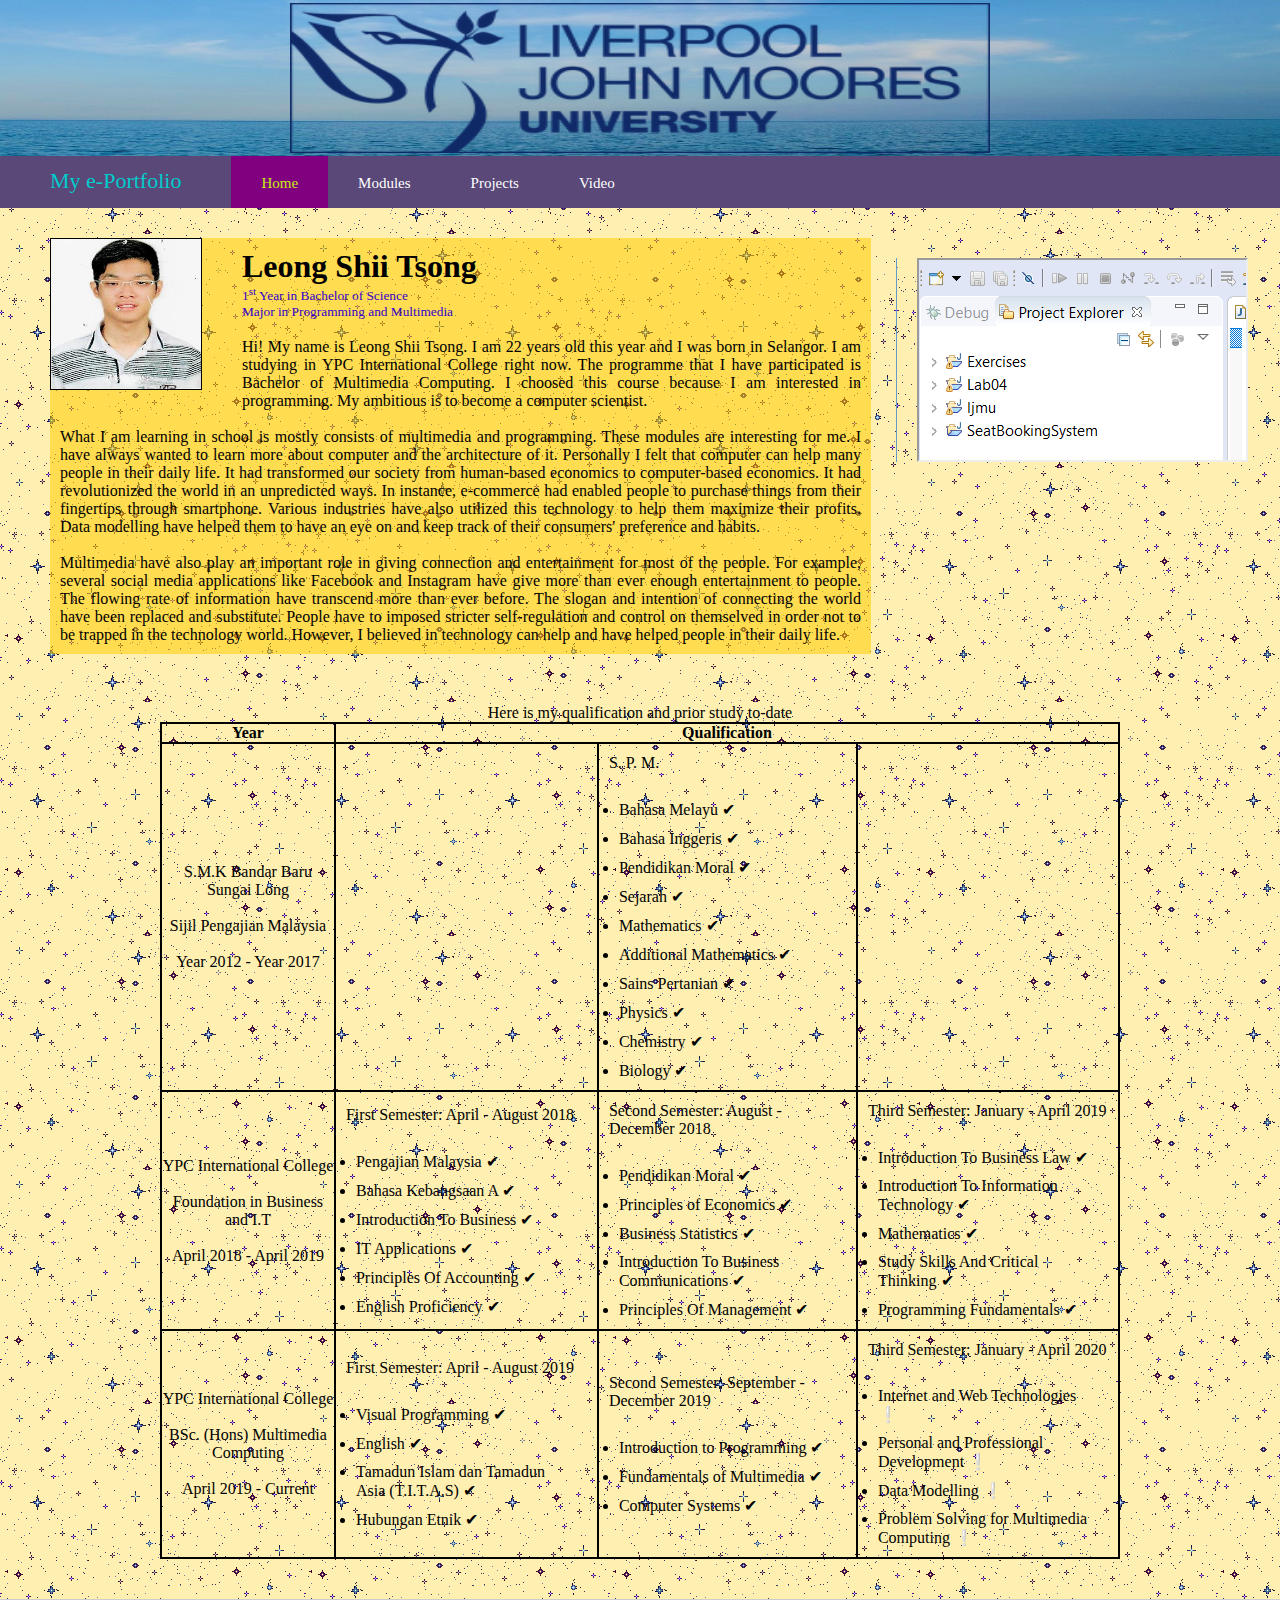
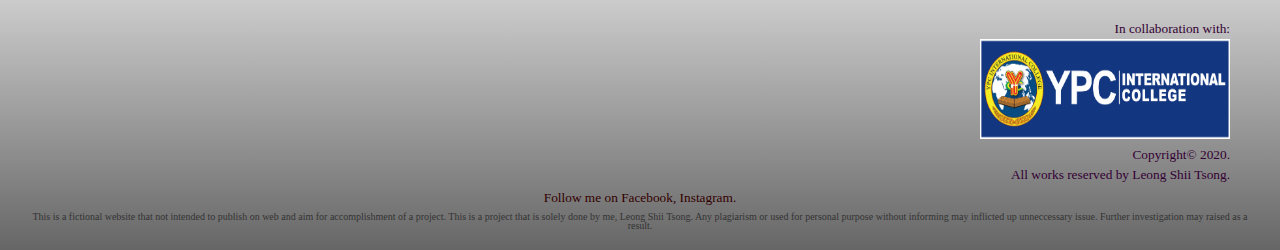
<file: index.html>
<!DOCTYPE html>
<html>
    <head>
    	<meta charset="utf-8">
        <meta name="viewport" content="width=device-width, initial-scale=1.0">
        <title>About Me</title>
        <link href="eportfolio.css" rel="stylesheet" type="text/css" media="screen,projection">
        
        <style>
		#top-content{
			min-width: 700px;
			height: 100%;
			position:relative;
			display: flex;
		}
		
		#left{
			float: left;
			min-width: 70%;
		}
		
		#top-content #left img{
			width: 150px;
			height: 150px;
			border: 1px black solid;
			float: left;
			margin-left: 50px;
			margin-right:40px;
			margin-bottom: 20px;<!---->
		}
		
		article{
			padding: 10px;
			margin-left: 50px;
			margin-right: 25px;
			margin-bottom: 50px;
			text-align: justify;
			background-color: rgba(255,204,0,0.55);
		}
		
		#right{
			float: right;
			min-width: 30%;
			height: 90%;
		}
		
		aside{
			margin-right: 20px;
			border-left: 1px #69C solid;
			position: relative;
			margin-left: auto;
		}
		
		iframe{
			width: 90%;
			height: 200px;
			overflow: auto;
			display: block;
			margin: 20px;
		}
		
		table, th, td{
			border: 2px black solid;
			border-collapse: collapse;
		}
		
		table{
			clear: both;
			margin-bottom: 40px;
			margin-left: auto;
			margin-right: auto;
			width: 75%;
			min-width: 600px;
		}
		
		th, td{
			text-align: center;
		}
		
		.desc, .desc ul li{
			text-align: left;
			margin: 10px;
			vertical-align: top;
		}
		
		table ul li{
			text-align: left;
		}
		
		</style>
        
		<script>
		var myArray = ['img/English 2 - Word 3_18_2020 4_38_07 PM (2).png']
		var count = 0;
		setInterval(function() {
		  //use this below line if you want random images
		  //var rand = myArray[Math.floor(Math.random() * myArray.length)];
		
		  if (count >= myArray.length) count = 0; // if it is last image then show the first image.
		  // use this below line if you want images in order.
		  var rand = myArray[count];
		  document.getElementById('img_cont').src = rand;
		  document.getElementById('img_cont').alt = rand; // use 'alt' to display the image name if image is not found
		  count++;
		}, 2000); // 1000 = 1 second
		</script>
        
    </head>

<body style="rgba(,,,0.55);">
		<header>
        	<img src="img/header.png">
        </header>
        
		<nav><!--head need adjust position!-->
            <div  id="logo"><a href="index.html">My e-Portfolio</a></div>
            <ul>
                <li><a class="active" href="firstPage.html">Home</a></li>
                <li><a href="secondPage.html">Modules</a></li>
                <li><a href="thirdPage.html">Projects</a></li>
                <li><a href="fourthPage.html">Video</a></li>
            </ul>
        </nav>
        
        <div id="top-content">
        
        	<div id="left">
                    
                <img src="img/me_img.jpg">
                        
                <article>
                
                <h1>Leong Shii Tsong</h1>
                <p style="font-size:10pt; color:rgba(51,0,204,1); font:bold;">1<sup>st</sup> Year in Bachelor of Science</p>
                <p style="font-size:10pt; color:rgba(51,0,204,1); font:bold;">Major in Programming and Multimedia</p>
                
                <p><br>Hi! My name is Leong Shii Tsong.  I am 22 years old this year and I was born in Selangor. I am studying in YPC International College right now. The programme that I have participated is Bachelor of Multimedia Computing. I choosed this course because I am interested in programming. My ambitious is to become a computer scientist. </p>
            
                <p><br>What I am learning in school is mostly consists of multimedia and programming. These modules are interesting for me. I have always wanted to learn more about computer and the architecture of it. Personally I felt that computer can help many people in their daily life. It had transformed our society from human-based economics to computer-based economics. It had revolutionized the world in an unpredicted ways. In instance, e-commerce had enabled people to purchase things from their fingertips through smartphone. Various industries have also utilized this technology to help them maximize their profits. Data modelling have helped them to have an eye on and keep track of their consumers' preference and habits.</p> 
                
                <p><br>Multimedia have also play an important role in giving connection and entertainment for most of the people. For example, several social media applications like Facebook and Instagram have give more than ever enough entertainment to people. The flowing rate of information have transcend more than ever before. The slogan  and intention of connecting the world have been replaced and substitute. People have to imposed stricter self-regulation and control on themselved in order not to be trapped in the technology world. However, I believed in technology can help and have helped people in their daily life. </p>
                
                </article>
            </div>
            
            <div id="right">
                <aside>
                    <iframe id="img_cont" src="img/eclipse-workspace - SeatBookingSystem_src_assignment2_Main.java - Eclipse IDE 3_18_2020 2_51_24 PM.png">
                    <p>Sorry, iframe is not supported</p>
                    </iframe>
                </aside>
            </div>
            
        </div>  
        
        <table>
        <caption>Here is my qualification and prior study to-date</caption>
        	<thead>
            	<tr>
                	<th>Year</th>
                    <th colspan="3">Qualification</th>
                </tr>
            </thead>
            
            <tbody>
            	<tr>
                <td>S.M.K Bandar Baru Sungai Long<br><br>Sijil Pengajian Malaysia<br><br>Year 2012 - Year 2017</td>
                <td></td>
                <td>
                    <div class="desc" border-style: none;>
                    S. P. M.
                        <ul>
                            <br><li>Bahasa Melayu &#10004;</li>
                            <li>Bahasa Inggeris &#10004;</li>
                            <li>Pendidikan Moral &#10004;</li>
                            <li>Sejarah &#10004;</li>
                            <li>Mathematics &#10004;</li>
                            <li>Additional Mathematics &#10004;</li>
                            <li>Sains Pertanian &#10004;</li>
                            <li>Physics &#10004;</li>
                            <li>Chemistry &#10004;</li>
                            <li>Biology &#10004;</li>
                    </div>
                </td>
                <td></td>
                </tr>
                
                <tr>
                <td>YPC International College<br><br>Foundation in Business and I.T<br><br>April 2018 - April 2019</td>
                <td>
                    <div class="desc">
                    First Semester: April - August 2018
                        <ul>
                            <br><li>Pengajian Malaysia &#10004;</li>
                            <li>Bahasa Kebangsaan A &#10004;</li>
                            <li>Introduction To Business &#10004;</li>
                            <li>IT Applications &#10004;</li>
                            <li>Principles Of Accounting &#10004;</li>
                            <li>English Proficiency &#10004;</li>
                         </ul>
                    </div>
                </td>

                <td>
                    <div class="desc">
                    Second Semester: August - December 2018
                        <ul>
                            <br><li>Pendidikan Moral &#10004;</li>
                            <li>Principles of Economics &#10004;</li>
                            <li>Business Statistics &#10004;</li>
                            <li>Introduction To Business Communications &#10004;</li>
                            <li>Principles Of Management &#10004;</li>
                        </ul>
                    </div>    

                <td>
                    <div class="desc">
                    Third Semester: January - April 2019
                        <ul>
                            <br><li>Introduction To Business Law &#10004;</li>
                            <li>Introduction To Information Technology &#10004;</li>
                            <li>Mathematics &#10004;</li>
                            <li>Study Skills And Critical Thinking &#10004;</li>
                            <li>Programming Fundamentals &#10004;</li>
                        </ul>
                    </div>
                </td>
                </tr>
                    
                <tr>
                <td rowspan="3">YPC International College<br><br>BSc. (Hons) Multimedia Computing<br><br>April 2019 - Current</td>
                <td>
                    <div class="desc">
                    First Semester: April - August 2019
                        <ul>
                            <br><li>Visual Programming &#10004;</li>
                            <li>English &#10004;</li>
                            <li>Tamadun Islam dan Tamadun Asia (T.I.T.A.S) &#10004;</li>
                            <li>Hubungan Etnik &#10004;</li>
                        </ul>
                    </div>
                </td>

                <td>
                	<div class="desc">
                    Second Semester: September - December 2019
                    	<ul>
                              <br><li>Introduction to Programming &#10004;</li>
                              <li>Fundamentals of Multimedia &#10004;</li>
                              <li>Computer Systems &#10004;</li>
                        </ul>
                    </div>
                </td>

                <td>
                	<div class="desc">
                    Third Semester: January - April 2020
                    	<ul>
                        	<br><li>Internet and Web Technologies &#10069;</li>
                            <li>Personal and Professional Development &#10069;</li>
                            <li>Data Modelling &#10069;</li>
                            <li>Problem Solving for Multimedia Computing &#10069;</li>
                        </ul>
                    </div>
                </td>
                </tr>
                
            </tbody>
		</table>
              
        <footer>
        
        <div id="footer-right">
            <p>In collaboration with: </p>
            <img src="img/logo-e1579363057245.png" alt="img/ypc-logo.jpg">
            <p>Copyright© 2020.</p>
            <p>All works reserved by Leong Shii Tsong.</p>
        </div>
        
            <p id="follow">Follow me on Facebook, Instagram.</p>
	        <p id="bottom">This is a fictional website that not intended to publish on web and aim for accomplishment of a project. This is a project that is solely done by me, Leong Shii Tsong. Any plagiarism or used for personal purpose without informing may inflicted up unneccessary issue. Further investigation may raised as a result.</p>
	        
        </footer>
</body>
</html>
</file>
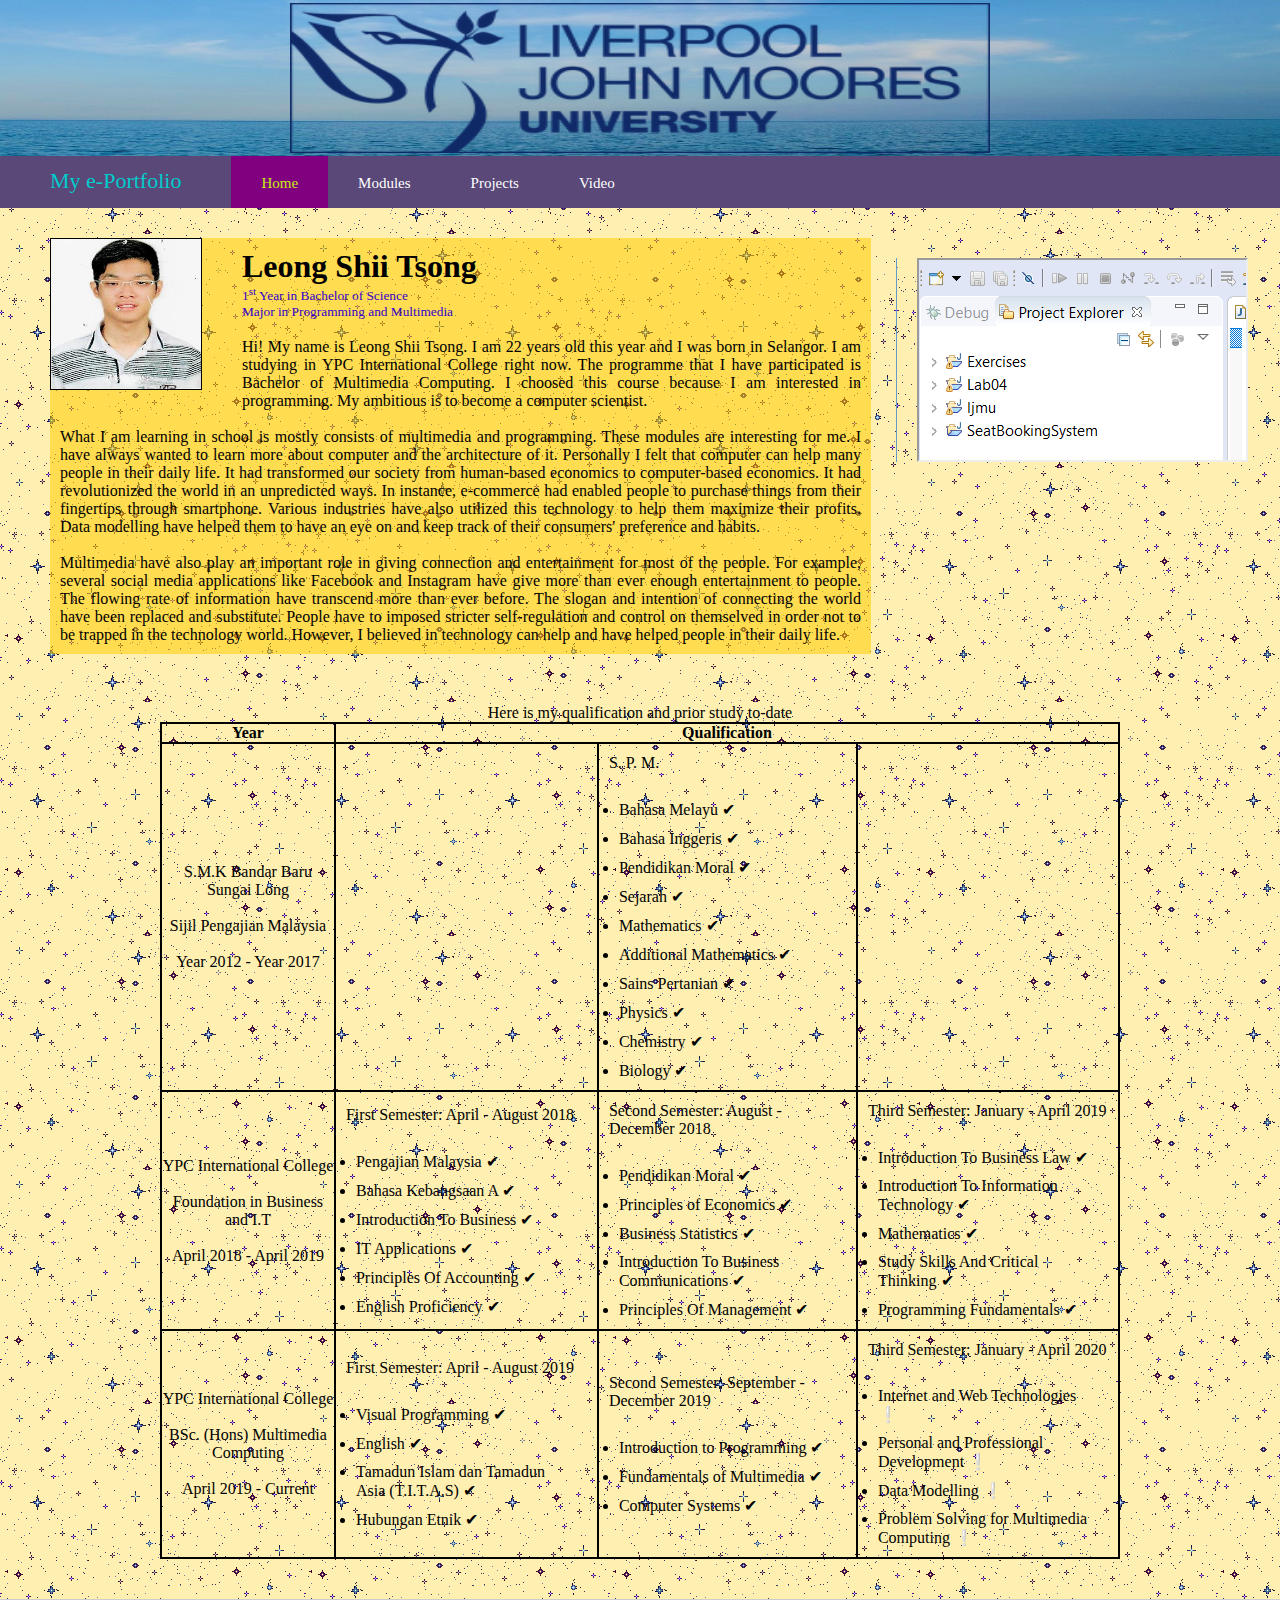
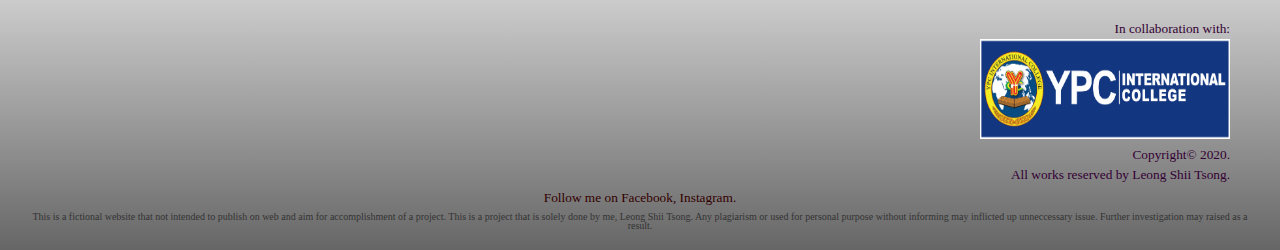
<file: firstPage.html>
<!DOCTYPE html>
<html>
    <head>
    	<meta charset="utf-8">
        <meta name="viewport" content="width=device-width, initial-scale=1.0">
        <title>About Me</title>
        <link href="eportfolio.css" rel="stylesheet" type="text/css" media="screen,projection">
        
        <style>
		#top-content{
			min-width: 700px;
			height: 100%;
			position:relative;
			display: flex;
		}
		
		#left{
			float: left;
			min-width: 70%;
		}
		
		#top-content #left img{
			width: 150px;
			height: 150px;
			border: 1px black solid;
			float: left;
			margin-left: 50px;
			margin-right:40px;
			margin-bottom: 20px;<!---->
		}
		
		article{
			padding: 10px;
			margin-left: 50px;
			margin-right: 25px;
			margin-bottom: 50px;
			text-align: justify;
			background-color: rgba(255,204,0,0.55);
		}
		
		#right{
			float: right;
			min-width: 30%;
			height: 90%;
		}
		
		aside{
			margin-right: 20px;
			border-left: 1px #69C solid;
			position: relative;
			margin-left: auto;
		}
		
		iframe{
			width: 90%;
			height: 200px;
			overflow: auto;
			display: block;
			margin: 20px;
		}
		
		table, th, td{
			border: 2px black solid;
			border-collapse: collapse;
		}
		
		table{
			clear: both;
			margin-bottom: 40px;
			margin-left: auto;
			margin-right: auto;
			width: 75%;
			min-width: 600px;
		}
		
		th, td{
			text-align: center;
		}
		
		.desc, .desc ul li{
			text-align: left;
			margin: 10px;
			vertical-align: top;
		}
		
		table ul li{
			text-align: left;
		}
		
		</style>
        
		<script>
		var myArray = ['img/English 2 - Word 3_18_2020 4_38_07 PM (2).png']
		var count = 0;
		setInterval(function() {
		  //use this below line if you want random images
		  //var rand = myArray[Math.floor(Math.random() * myArray.length)];
		
		  if (count >= myArray.length) count = 0; // if it is last image then show the first image.
		  // use this below line if you want images in order.
		  var rand = myArray[count];
		  document.getElementById('img_cont').src = rand;
		  document.getElementById('img_cont').alt = rand; // use 'alt' to display the image name if image is not found
		  count++;
		}, 2000); // 1000 = 1 second
		</script>
        
    </head>

<body style="rgba(,,,0.55);">
		<header>
        	<img src="img/header.png">
        </header>
        
		<nav><!--head need adjust position!-->
            <div  id="logo"><a href="firstPage.html">My e-Portfolio</a></div>
            <ul>
                <li><a class="active" href="firstPage.html">Home</a></li>
                <li><a href="secondPage.html">Modules</a></li>
                <li><a href="thirdPage.html">Projects</a></li>
                <li><a href="fourthPage.html">Video</a></li>
            </ul>
        </nav>
        
        <div id="top-content">
        
        	<div id="left">
                    
                <img src="img/me_img.jpg">
                        
                <article>
                
                <h1>Leong Shii Tsong</h1>
                <p style="font-size:10pt; color:rgba(51,0,204,1); font:bold;">1<sup>st</sup> Year in Bachelor of Science</p>
                <p style="font-size:10pt; color:rgba(51,0,204,1); font:bold;">Major in Programming and Multimedia</p>
                
                <p><br>Hi! My name is Leong Shii Tsong.  I am 22 years old this year and I was born in Selangor. I am studying in YPC International College right now. The programme that I have participated is Bachelor of Multimedia Computing. I choosed this course because I am interested in programming. My ambitious is to become a computer scientist. </p>
            
                <p><br>What I am learning in school is mostly consists of multimedia and programming. These modules are interesting for me. I have always wanted to learn more about computer and the architecture of it. Personally I felt that computer can help many people in their daily life. It had transformed our society from human-based economics to computer-based economics. It had revolutionized the world in an unpredicted ways. In instance, e-commerce had enabled people to purchase things from their fingertips through smartphone. Various industries have also utilized this technology to help them maximize their profits. Data modelling have helped them to have an eye on and keep track of their consumers' preference and habits.</p> 
                
                <p><br>Multimedia have also play an important role in giving connection and entertainment for most of the people. For example, several social media applications like Facebook and Instagram have give more than ever enough entertainment to people. The flowing rate of information have transcend more than ever before. The slogan  and intention of connecting the world have been replaced and substitute. People have to imposed stricter self-regulation and control on themselved in order not to be trapped in the technology world. However, I believed in technology can help and have helped people in their daily life. </p>
                
                </article>
            </div>
            
            <div id="right">
                <aside>
                    <iframe id="img_cont" src="img/eclipse-workspace - SeatBookingSystem_src_assignment2_Main.java - Eclipse IDE 3_18_2020 2_51_24 PM.png">
                    <p>Sorry, iframe is not supported</p>
                    </iframe>
                </aside>
            </div>
            
        </div>  
        
        <table>
        <caption>Here is my qualification and prior study to-date</caption>
        	<thead>
            	<tr>
                	<th>Year</th>
                    <th colspan="3">Qualification</th>
                </tr>
            </thead>
            
            <tbody>
            	<tr>
                <td>S.M.K Bandar Baru Sungai Long<br><br>Sijil Pengajian Malaysia<br><br>Year 2012 - Year 2017</td>
                <td></td>
                <td>
                    <div class="desc" border-style: none;>
                    S. P. M.
                        <ul>
                            <br><li>Bahasa Melayu &#10004;</li>
                            <li>Bahasa Inggeris &#10004;</li>
                            <li>Pendidikan Moral &#10004;</li>
                            <li>Sejarah &#10004;</li>
                            <li>Mathematics &#10004;</li>
                            <li>Additional Mathematics &#10004;</li>
                            <li>Sains Pertanian &#10004;</li>
                            <li>Physics &#10004;</li>
                            <li>Chemistry &#10004;</li>
                            <li>Biology &#10004;</li>
                    </div>
                </td>
                <td></td>
                </tr>
                
                <tr>
                <td>YPC International College<br><br>Foundation in Business and I.T<br><br>April 2018 - April 2019</td>
                <td>
                    <div class="desc">
                    First Semester: April - August 2018
                        <ul>
                            <br><li>Pengajian Malaysia &#10004;</li>
                            <li>Bahasa Kebangsaan A &#10004;</li>
                            <li>Introduction To Business &#10004;</li>
                            <li>IT Applications &#10004;</li>
                            <li>Principles Of Accounting &#10004;</li>
                            <li>English Proficiency &#10004;</li>
                         </ul>
                    </div>
                </td>

                <td>
                    <div class="desc">
                    Second Semester: August - December 2018
                        <ul>
                            <br><li>Pendidikan Moral &#10004;</li>
                            <li>Principles of Economics &#10004;</li>
                            <li>Business Statistics &#10004;</li>
                            <li>Introduction To Business Communications &#10004;</li>
                            <li>Principles Of Management &#10004;</li>
                        </ul>
                    </div>    

                <td>
                    <div class="desc">
                    Third Semester: January - April 2019
                        <ul>
                            <br><li>Introduction To Business Law &#10004;</li>
                            <li>Introduction To Information Technology &#10004;</li>
                            <li>Mathematics &#10004;</li>
                            <li>Study Skills And Critical Thinking &#10004;</li>
                            <li>Programming Fundamentals &#10004;</li>
                        </ul>
                    </div>
                </td>
                </tr>
                    
                <tr>
                <td rowspan="3">YPC International College<br><br>BSc. (Hons) Multimedia Computing<br><br>April 2019 - Current</td>
                <td>
                    <div class="desc">
                    First Semester: April - August 2019
                        <ul>
                            <br><li>Visual Programming &#10004;</li>
                            <li>English &#10004;</li>
                            <li>Tamadun Islam dan Tamadun Asia (T.I.T.A.S) &#10004;</li>
                            <li>Hubungan Etnik &#10004;</li>
                        </ul>
                    </div>
                </td>

                <td>
                	<div class="desc">
                    Second Semester: September - December 2019
                    	<ul>
                              <br><li>Introduction to Programming &#10004;</li>
                              <li>Fundamentals of Multimedia &#10004;</li>
                              <li>Computer Systems &#10004;</li>
                        </ul>
                    </div>
                </td>

                <td>
                	<div class="desc">
                    Third Semester: January - April 2020
                    	<ul>
                        	<br><li>Internet and Web Technologies &#10069;</li>
                            <li>Personal and Professional Development &#10069;</li>
                            <li>Data Modelling &#10069;</li>
                            <li>Problem Solving for Multimedia Computing &#10069;</li>
                        </ul>
                    </div>
                </td>
                </tr>
                
            </tbody>
		</table>
              
        <footer>
        
        <div id="footer-right">
            <p>In collaboration with: </p>
            <img src="img/logo-e1579363057245.png" alt="img/ypc-logo.jpg">
            <p>Copyright© 2020.</p>
            <p>All works reserved by Leong Shii Tsong.</p>
        </div>
        
            <p id="follow">Follow me on Facebook, Instagram.</p>
	        <p id="bottom">This is a fictional website that not intended to publish on web and aim for accomplishment of a project. This is a project that is solely done by me, Leong Shii Tsong. Any plagiarism or used for personal purpose without informing may inflicted up unneccessary issue. Further investigation may raised as a result.</p>
	        
        </footer>
</body>
</html>
</file>
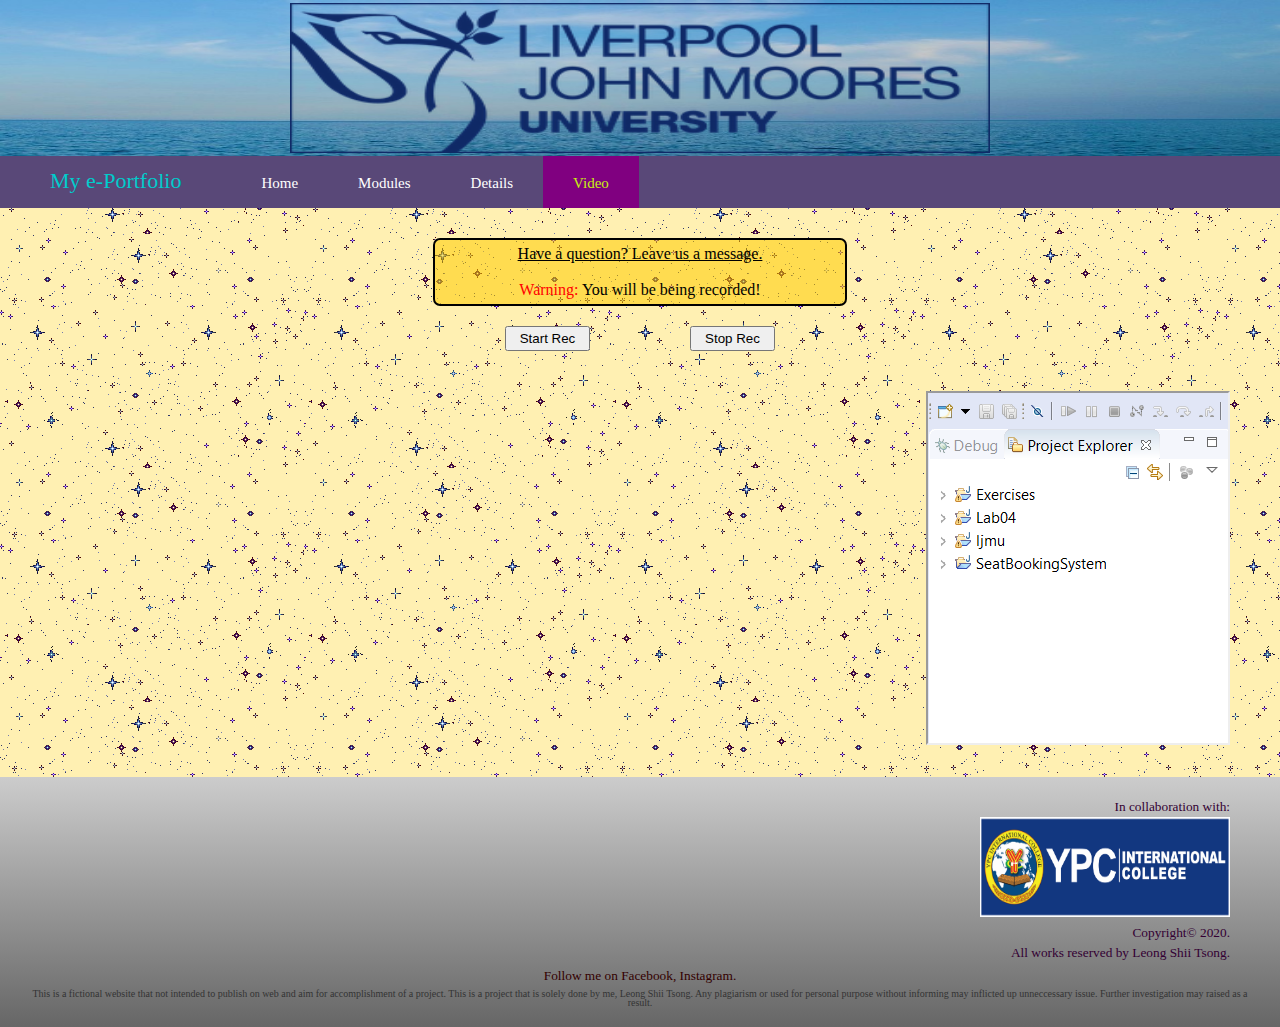
<file: fourthPage.html>
<!doctype html>
<html>
<head>
<meta charset="utf-8">
<title>Video Element</title>
<link href="eportfolio.css" rel="stylesheet" type="text/css" media="screen,projection">
		
        </style>
        
		<script>
		var myArray = ['img/English 2 - Word 3_18_2020 4_38_07 PM (2).png']
		var count = 0;
		setInterval(function() {
		  //use this below line if you want random images
		  //var rand = myArray[Math.floor(Math.random() * myArray.length)];
		
		  if (count >= myArray.length) count = 0; // if it is last image then show the first image.
		  // use this below line if you want images in order.
		  var rand = myArray[count];
		  document.getElementById('img_cont').src = rand;
		  document.getElementById('img_cont').alt = rand; // use 'alt' to display the image name if image is not found
		  count++;
		}, 2000); // 1000 = 1 second
		</script>
        
</head>

<body>
   
    <header>
        <img src="img/header.png">
    </header>
    
    <nav>
        <div  id="logo"><a href="index.html">My e-Portfolio</a></div>
        <ul>
            <li><a href="index.html">Home</a></li>
            <li><a href="secondPage.html">Modules</a></li>
            <li><a href="thirdPage.html">Details</a></li>
            <li><a class="active" href="fourthPage.html">Video</a></li>
        </ul>
    </nav>
    
    <div style="margin: 0 auto; margin-bottom: 20px;background-color: rgba(255,204,0,0.55);border: 2px solid black; border-radius: 7px;width: 400px;padding: 5px;">
    <p style="text-align:center; text-decoration: underline;">Have a question? Leave us a message.</p>
    <p style="text-align:center;"><br><span style="color: red; font: ;">Warning: </span>You will be being recorded!</p>
    </div>
        
    <div style="display:flex; justify-content: center">
        <button type=button id="strtVid" onclick='getStream()' style="display:inline-block; margin-right:100px; width: 85px; height: 25px;">Start Rec</button>
        <button type=button id="stpVid" onclick='stopRecorder()' style="display:inline-block; width: 85px; height: 25px;">Stop Rec</button>
    </div>

    <iframe id="img_cont" src="img/eclipse-workspace - SeatBookingSystem_src_assignment2_Main.java - Eclipse IDE 3_18_2020 2_51_24 PM.png" style="float: right; width: 300px; height:350px; position: relative; top: 40px; margin-right: 50px;">
    <p>Sorry, iframe is not supported</p>
                  
    </iframe>
    
    <div  style="margin-top: 2%;">
        <video autoplay id="vid1" style="float:left; height:400px; width: 400px;" poster="https://image.freepik.com/free-icon/video-camera-symbol_318-40225.png"></video>
        <video id="vid2" muted="muted" style="display:block; float: left; height:400px; width: 400px""></video>
    </div>
    
	<script>
     // script for recording Video and real time Uploading to server and local machine
    
    function getUserMedia(options, successCallback, failureCallback) {
            var api = navigator.getUserMedia || navigator.webkitGetUserMedia ||
              navigator.mozGetUserMedia || navigator.msGetUserMedia;
            if (api) {
                return api.bind(navigator)(options, successCallback, failureCallback);
            }
            alert('User Media API not supported.');
        }
    
        var theStream;
        var theRecorder;
        var recordedChunks = [];
    
        var mediaSource = new MediaSource();
        var sourceBuffer;
    
    
    function getStream() {
    
            recordedChunks = [];
    
            var vid2 = document.getElementById('vid2');
        //  vid2.src = window.URL.createObjectURL(mediaSource);
    
         
    
    
            mediaSource.addEventListener('sourceopen', function (e) {
                sourceBuffer = mediaSource.addSourceBuffer('video/webm; codecs="opus,vp8"');
            }, false);
           // vid2.play();
    
    
            var constraints = {
                
    
               // video: { width: 1280, height: 720 }, audio: true
               // video: { width: 384, height: 288 }, audio: true
                video: true, audio: true
            };
    
            getUserMedia(constraints, function (stream) {
                var mediaControl = document.getElementById('vid1');
                if (navigator.mozGetUserMedia) {
                    mediaControl.mozSrcObject = stream;
                } else {
                    mediaControl.srcObject = stream;
                   // mediaControl.src = (window.URL || window.webkitURL).createObjectURL(stream);
                }
    
                theStream = stream;
                try {
                    recorder = new MediaRecorder(stream);
                } catch (e) {
                    console.error('Exception while creating MediaRecorder: ' + e);
                    return;
                }
                theRecorder = recorder;
                console.log('MediaRecorder created');
                recorder.ondataavailable = recorderOnDataAvailable;
                recorder.start(100);
            }, function (err) {
                alert('Error: ' + err);
            });
        }
        
        
        
        
    
    function recorderOnDataAvailable(event) {
            if (event.data.size == 0) return;
            recordedChunks.push(event.data);
    
            var reader = new FileReader();
            reader.addEventListener("loadend", function () {
                var arr = new Uint8Array(reader.result);
                sourceBuffer.appendBuffer(arr);
            });
            reader.readAsArrayBuffer(event.data);
        }
    
    ////////////////////////////////////////// Download to user Device ////////////////////////////
    function download(fileName) {
    console.log('Saving data');
            theRecorder.stop();
            theStream.getTracks()[0].stop();
    
            var blob = new Blob(recordedChunks, { type: "video/webm" });
            var url = (window.URL || window.webkitURL).createObjectURL(blob);
            var a = document.createElement("a");
            document.body.appendChild(a);
            a.style = "display: none";
            a.href = url;
            a.download = fileName+".webm";
            a.click();
    
     // setTimeout() here is needed for Firefox.
            setTimeout(function () {
                (window.URL || window.webkitURL).revokeObjectURL(url);
            }, 100);
    }
        
        function stopRecorder() {
        download("myVideo");
    }
    
    </script>
    
    <footer style="clear:left;margin-top:2%;">
    
    <div id="footer-right">
        <p>In collaboration with: </p>
        <img src="img/logo-e1579363057245.png" alt="img/ypc-logo.jpg">
        <p>Copyright© 2020.</p>
        <p>All works reserved by Leong Shii Tsong.</p>
    </div>
    
        <p id="follow">Follow me on Facebook, Instagram.</p>
        <p id="bottom">This is a fictional website that not intended to publish on web and aim for accomplishment of a project. This is a project that is solely done by me, Leong Shii Tsong. Any plagiarism or used for personal purpose without informing may inflicted up unneccessary issue. Further investigation may raised as a result.</p>
        
    </footer>

</body>
</html>
</file>
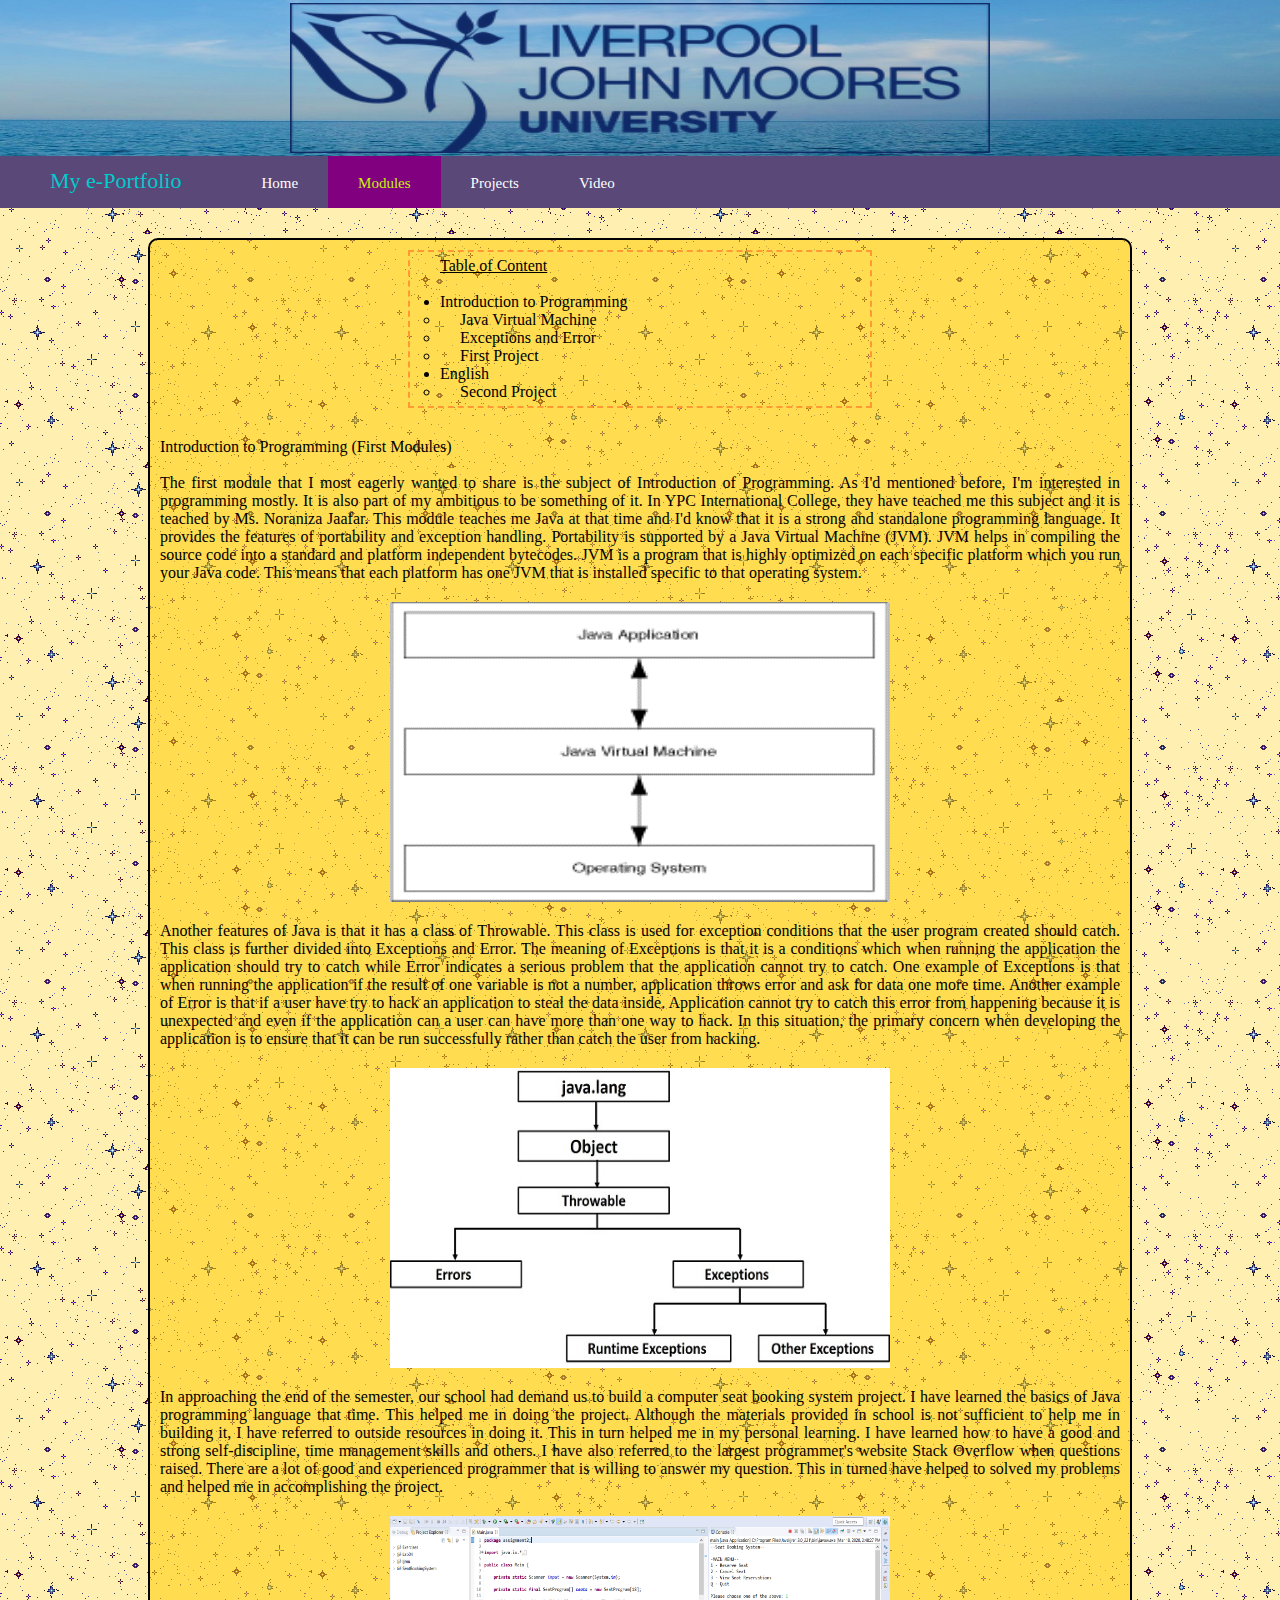
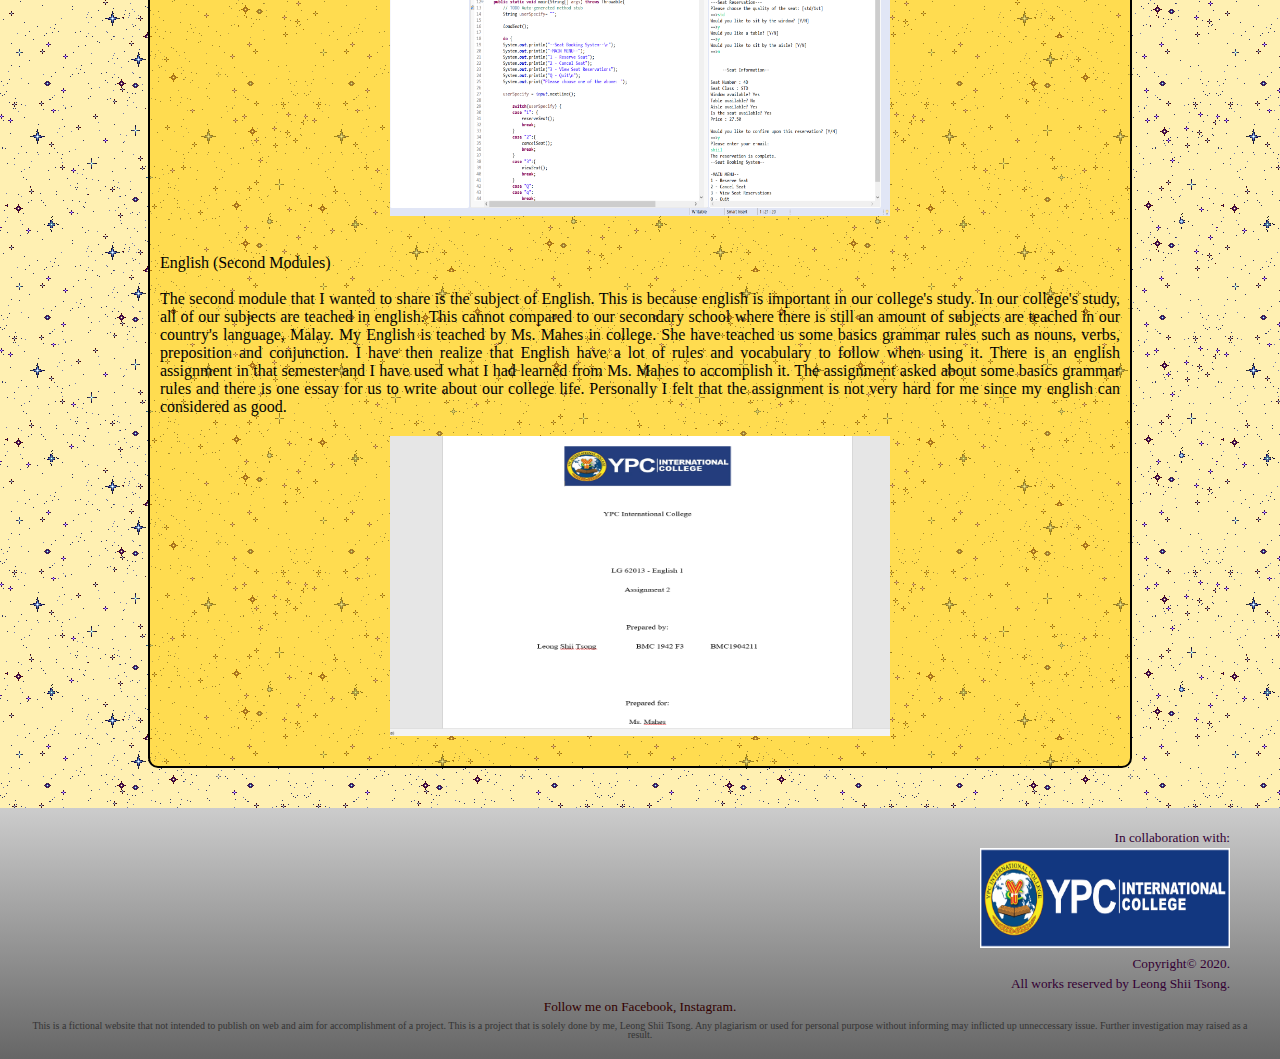
<file: secondPage.html>
<!doctype html>
<html>
<head>
    <meta charset="utf-8">
    <meta name="viewport" content="width=device-width, initial-scale=1.0">
    <link href="eportfolio.css" rel="stylesheet" type="text/css" media="screen,projection">
    <title>Modules Overview</title>
    
    <style>
	#TOC{
		display: block;
		width: 400px;
		margin: 0 auto;
		padding: 5px 30px;
		border: 2px dashed #FF9933;
		margin-bottom: 30px;
	}
	
	</style>
</head>

<body>
    <header>
        <img src="img/header.png">
    </header>
    
    <nav><!--head need adjust position!-->
        <div  id="logo"><a href="index.html">My e-Portfolio</a></div>
        <ul>
            <li><a href="index.html">Home</a></li>
            <li><a class="active" href="secondPage.html">Modules</a></li>
            <li><a href="thirdPage.html">Projects</a></li>
            <li><a href="fourthPage.html">Video</a></li>
        </ul>
    </nav>
    
    <div id="body-center" style="text-align: justify; width: 75%; min-width: 600px; margin: 0 auto; border: 2px solid black; border-radius: 10px; padding: 10px; background-color:rgba(255,204,0,0.55); margin-bottom: 40px;">
    	<div id="TOC">
        	<p style="text-decoration: underline;">Table of Content</p>
            <ul>
                <br><li>Introduction to Programming</li>
                <ul>
                <li style="text-indent: 20px;">Java Virtual Machine</li>
                <li style="text-indent: 20px;">Exceptions and Error</li>
                <li style="text-indent: 20px;">First Project</li>
                </ul>
                <li>English</li>
                <ul>
                <li style="text-indent: 20px;">Second Project</li>
                </ul>
            </ul>
        </div>
        
    <p>Introduction to Programming (First Modules)</p>
    <p><br>The first module that I most eagerly wanted to share is the subject of Introduction of Programming. As I'd mentioned before, I'm interested in programming mostly. It is also part of my ambitious to be something of it. In YPC International College, they have teached me this subject and it is teached by Ms. Noraniza Jaafar. This module teaches me Java at that time and I'd know that it is a strong and standalone programming language. It provides the features of portability and exception handling. Portability is supported by a Java Virtual Machine (JVM). JVM helps in compiling the source code into a standard and platform independent bytecodes. JVM is a program that is highly optimized on each specific platform which you run your Java code. This means that each platform has one JVM that is installed specific to that operating system. </p>
    
    <img src="img/jvmlayer.gif" alt="Sorry, this image is not available." style="width:500px; height: 300px; display: block; margin: 20px auto;">
    
    <p>Another features of Java is that it has a class of Throwable. This class is used for exception conditions that the user program created should catch. This class is further divided into Exceptions and Error. The meaning of Exceptions is that it is a conditions which when running the application the application should try to catch while Error indicates a serious problem that the application cannot try to catch. One example of Exceptions is that when running the application if the result of one variable is not a number, application throws error and ask for data one more time. Another example of Error is that if a user have try to hack an application to steal the data inside. Application cannot try to catch this error from happening because it is unexpected and even if the application can a user can have more than one way to hack. In this situation, the primary concern when developing the application is to ensure that it can be run successfully rather than catch the user from hacking. </p>
    
    <img src="img/exceptions1.jpg" alt="Sorry, this image is not available." style="width:500px; height: 300px; display: block; margin: 20px auto;">
    
    <p>In approaching the end of the semester, our school had demand us to build a computer seat booking system project. I have learned the basics of Java programming language that time. This helped me in doing the project. Although the materials provided in school is not sufficient to help me in building it, I have referred to outside resources in doing it. This in turn helped me in my personal learning. I have learned how to have a good and strong self-discipline, time management skills and others. I have also referred to the largest programmer's website Stack Overflow when questions raised. There are a lot of good and experienced programmer that is willing to answer my question. This in turned have helped to solved my problems and helped me in accomplishing the project.</p>
    
    <a href="thirdPage.html">
    <img src="img/eclipse-workspace - SeatBookingSystem_src_assignment2_Main.java - Eclipse IDE 3_18_2020 2_51_24 PM.png" style="width:500px; height: 300px; display: block; margin: 20px auto;">
    </a>
    
    <p><br>English (Second Modules)</p>
    <p><br>The second module that I wanted to share is the subject of English. This is because english is important in our college's study. In our college's study, all of our subjects are teached in english. This cannot compared to our secondary school where there is still an amount of subjects are teached in our country's language, Malay. My English is teached by Ms. Mahes in college. She have teached us some basics grammar rules such as nouns, verbs, preposition and conjunction. I have then realize that English have a lot of rules and vocabulary to follow when using it. There is an english assignment in that semester and I have used what I had learned from Ms. Mahes to accomplish it. The assignment asked about some basics grammar rules and there is one essay for us to write about our college life. Personally I felt that the assignment is not very hard for me since my english can considered as good. </p>
    <a href="thirdPage.html">
    <img src="img/English 2 - Word 3_18_2020 4_38_07 PM (2).png" style="width:500px; height: 300px; display: block; margin: 20px auto;">
    </a>
    
    </div>
    
    <footer>
        
    <div id="footer-right">
        <p>In collaboration with: </p>
        <img src="img/logo-e1579363057245.png" alt="img/ypc-logo.jpg">
        <p>Copyright© 2020.</p>
        <p>All works reserved by Leong Shii Tsong.</p>
    </div>
    
        <p id="follow">Follow me on Facebook, Instagram.</p>
        <p id="bottom">This is a fictional website that not intended to publish on web and aim for accomplishment of a project. This is a project that is solely done by me, Leong Shii Tsong. Any plagiarism or used for personal purpose without informing may inflicted up unneccessary issue. Further investigation may raised as a result.</p>
        
    </footer>
    
</body>
</html>
<!--
Include a brief overview (and what they cover) about any two modules/units of your choice.

For each unit, say what you have learned up to the point of getting your portfolio marked, and add a brief personal reflection (e.g. how you feel you are doing with the unit, whether any prior study has helped, how well you have applied yourself in terms of self-directed study, etc).-->
</file>
<file: eportfolio.css>
@charset "utf-8";
/* CSS Document */

*{
	margin: 0;
	padding: 0;
}

body{
	background-color: rgba(255,204,0,0.3);
	background-image: url(img/giphy.gif);
	background-repeat: repeat ;
	min-width:700px;
}


/*position sticky intent to put img on top*/

header{
	background-size: 100% 100%;
	background-image: url(img/sky.jpg);
	background-repeat:no-repeat;
}

header img{
	width: 700px;
	height: 150px;
	margin: 0 auto;
	padding: 3px 0;
	display: block;
}

nav{
	background-color: #594878;
	margin-bottom: 30px;
	position: -webkit-sticky; /* Safari */
	position: sticky;
	top: 0;
	height: 52px;
	width: 100%;
	z-index: 100;
}

nav ul{
	list-style-type: none;
	overflow: hidden;
	margin: 0;
	padding:0;
	height:100%;	
}

nav li {
	float: left;
	hright:100%;
}

nav li a {
	display: block;
	color: white;
	text-align: center;
	padding: 18.5px 30px;
	text-decoration: none;
	font-size: 15px;
}

/* import font below for head*/
/* !head font need to adjust postition!*/

nav #logo{
	float: left;
	padding: 12px 50px;
}

nav #logo a{
	color: #00CCCC;
	width: 300px;
	/*font-family: 
	margin: */

	text-align: center;
	text-decoration: none;
	font-size: 22px;
	
}

nav li a.active {
	background-color: #800080;
	color: #C8EF10;
}

nav li a:hover {
	background-color: #4da866;
	color: black;
}

footer{
	font-size: 10pt;
	line-height: 1.5;
	padding: 20px;
	background-image: linear-gradient(#CCC,#666);
	clear:right;
	text-align:center;
}

#footer-right{
	color: #330033;
	padding-right: 30px;
	float:right;
	text-align: right;
}

#footer-right img{
	width: 20%;
	height: 20%;
	min-width: 250px;
	min-height: 100px;
}

footer > p{
	color: #333;
	display: block;
	margin: 0 auto;
}

#follow{
	color: #300;
	line-height: 2;
}

footer #bottom{
	text-align: ;
	font-size:x-small;
	line-height: 0.9;
}

/*		fixed position of iframe
@media screen and (max-width: 700px){
	body{
			min-width: 100vw;
			font-size: 5vw;
	}
	
	#head{
		display: none;
	}
	
	nav li a{
		font-size: 3vw;
	}
	/*overflow: scroll;*/
}
*/
</file>
